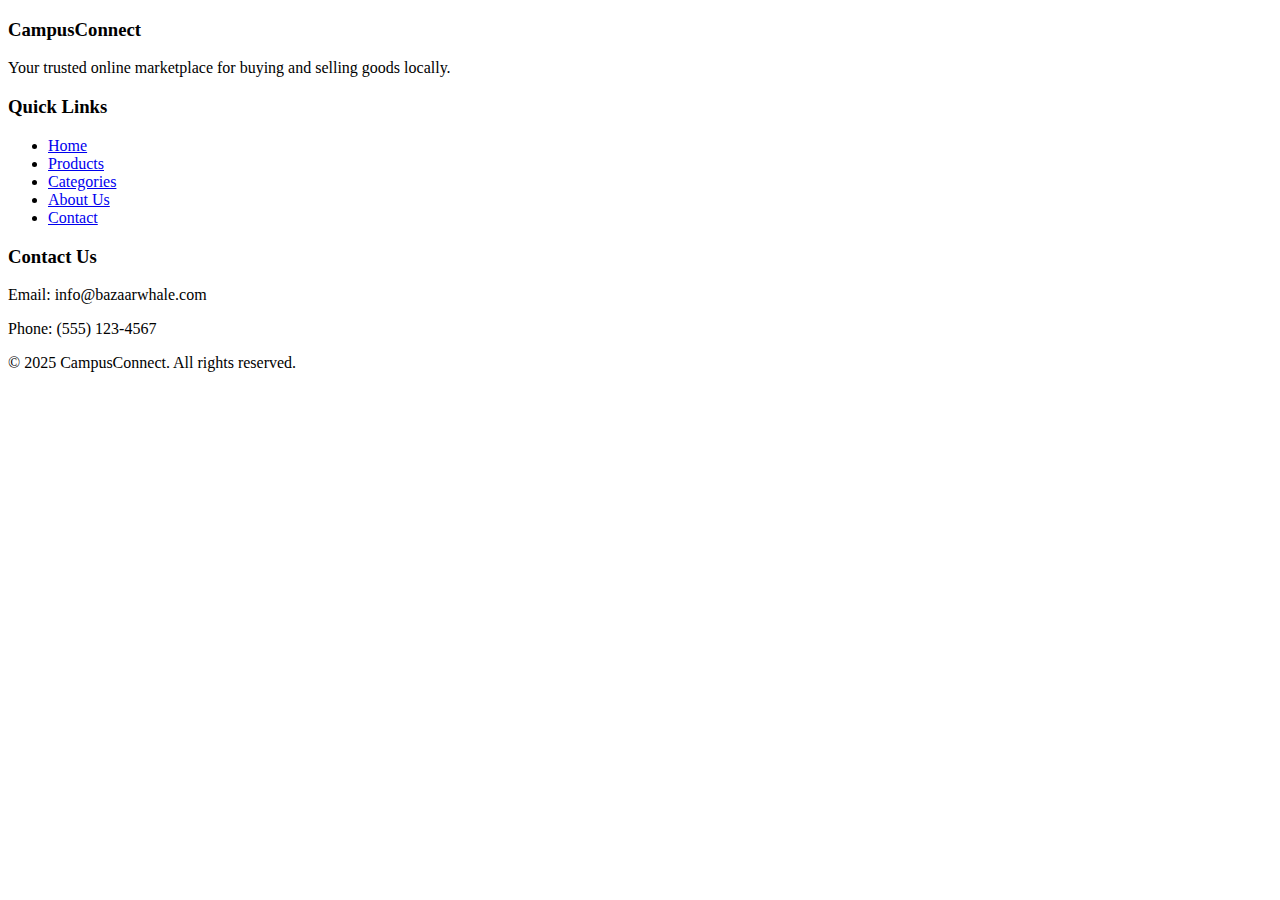
<file: src/main/resources/templates/fragments/footer.html>
<!DOCTYPE html>
<html xmlns:th="http://www.thymeleaf.org">
<head>
    <meta charset="UTF-8">
</head>
<body>
    <footer th:fragment="footer" class="site-footer">
        <div class="container">
            <div class="footer-content">
                <div class="footer-section">
                    <h3>CampusConnect</h3>
                    <p>Your trusted online marketplace for buying and selling goods locally.</p>
                </div>
                
                <div class="footer-section">
                    <h3>Quick Links</h3>
                    <ul>
                        <li><a href="/">Home</a></li>
                        <li><a href="/products">Products</a></li>
                        <li><a href="/categories">Categories</a></li>
                        <li><a href="/about">About Us</a></li>
                        <li><a href="/contact">Contact</a></li>
                    </ul>
                </div>
                
                <div class="footer-section">
                    <h3>Contact Us</h3>
                    <p>Email: info@bazaarwhale.com</p>
                    <p>Phone: (555) 123-4567</p>
                </div>
            </div>
            
            <div class="footer-bottom">
                <p>&copy; 2025 CampusConnect. All rights reserved.</p>
            </div>
        </div>
    </footer>
</body>
</html>
</file>
